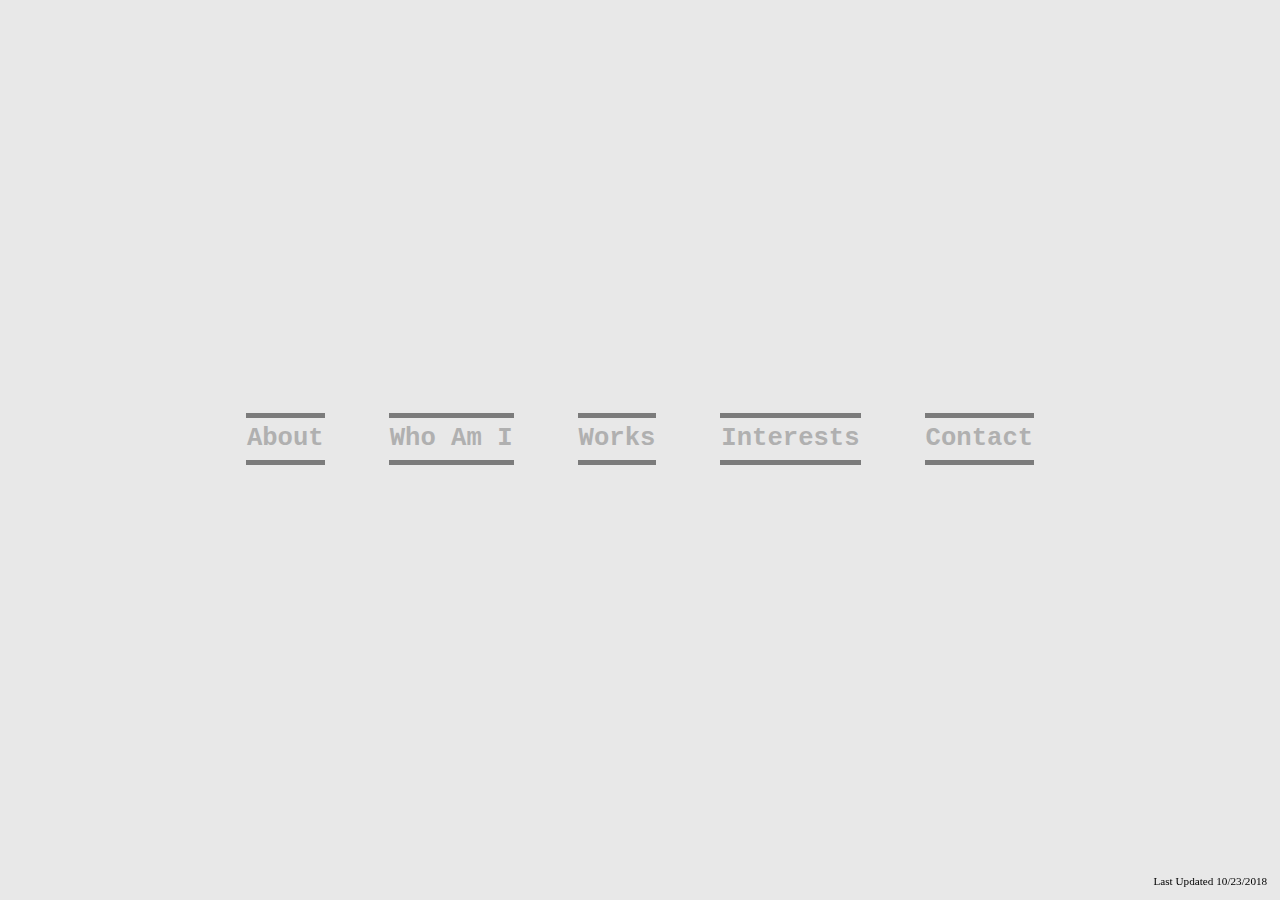
<file: index.html>
<!DOCTYPE html>
<html lang="en" dir="ltr">
  <head>
    <meta charset="utf-8">
    <title>Home</title>
    <link rel="icon" href="images/testLogo.jpg">
    <link rel="stylesheet" href="css/main.css">
  </head>
  <body id="homeBody">

      <div class="main">

            <table>
              <tr>
                <td>
                  <a href="about.html">About</a>
                </td>

                <td>
                  <a href="myStory.html">Who Am I</a>
                </td>

                <td>
                  <a href="works.html">Works</a>
                </td>

                <td>
                  <a href="interests.html">Interests</a>
                </td>

                <td>
                  <a href="contact.html">Contact</a>
                </td>
              </tr>
            </table>

          <p id="homeUpdate">Last Updated 10/23/2018</p>
      </div>
  </body>
</html>
</file>
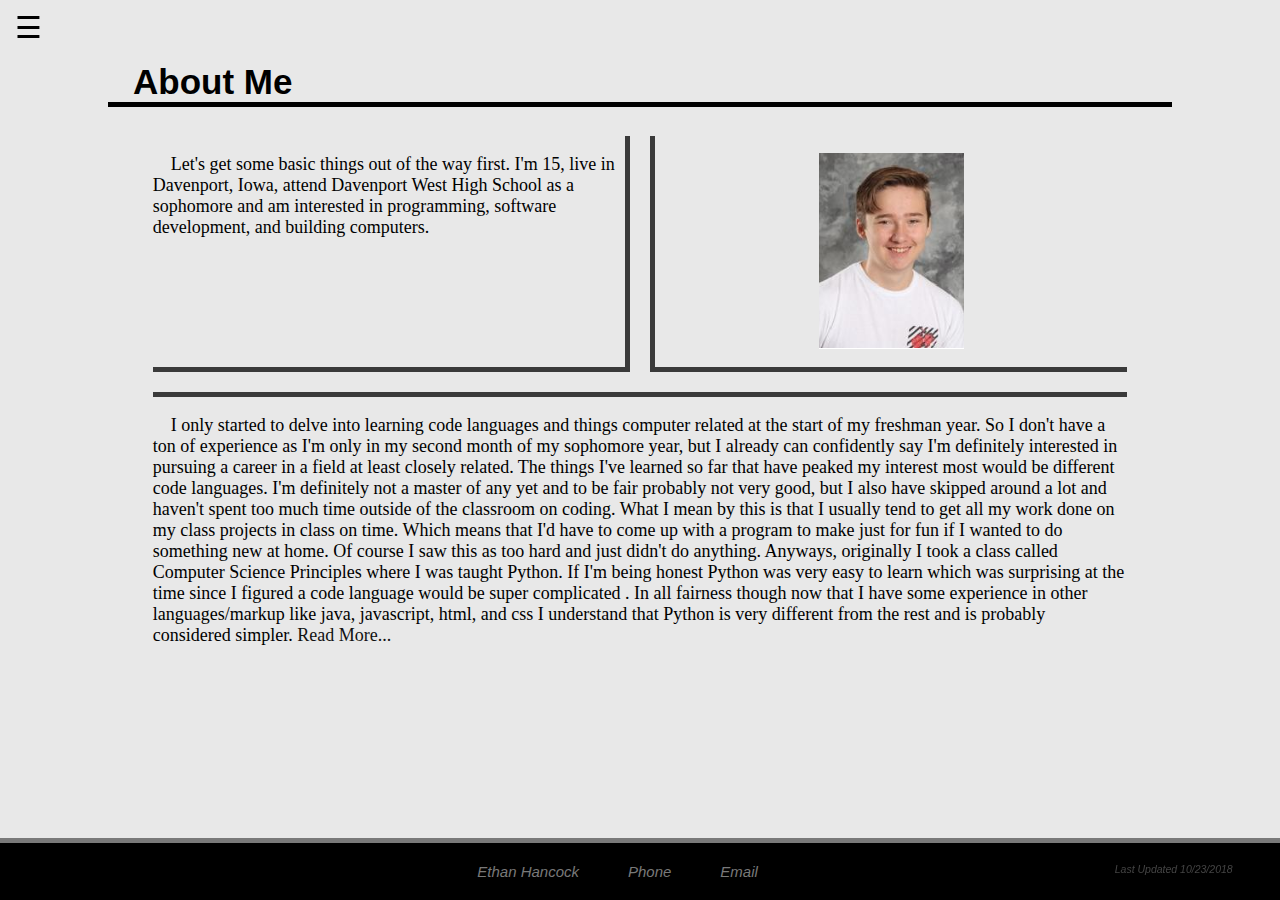
<file: about.html>
<!DOCTYPE html>
<html lang="en" dir="ltr">
  <head>
    <meta charset="utf-8">
    <title>About Me</title>
    <link rel="stylesheet" href="css/main.css">
    <link rel="stylesheet" href="https://use.fontawesome.com/releases/v5.4.1/css/all.css" integrity="sha384-5sAR7xN1Nv6T6+dT2mhtzEpVJvfS3NScPQTrOxhwjIuvcA67KV2R5Jz6kr4abQsz" crossorigin="anonymous">
  </head>
  <body>

    <div id="mySidenav" class="sidenav">
      <a href="javascript:void(0)" class="closebtn" onclick="closeNav()" id="tags7">&times;</a>
      <i class="fas fa-home fa-2x color"></i><a href="index.html" id="tags">Home</a><br>
      <i class="fas fa-info fa-2x color"></i><a href="about.html" id="tags2">About</a><br>
      <i class="far fa-question-circle fa-2x color"></i><a href="myStory.html" id="tags3">Who Am I</a><br>
      <i class="fas fa-folder-open fa-2x color"></i><a href="works.html" id="tags4">Works</a><br>
      <i class="fas fa-exclamation fa-2x color"></i><a href="interests.html" id="tags5">Interests</a><br>
      <i class="fas fa-edit fa-2x color"></i><a href="contact.html" id="tags6">Contact</a><br>
    </div>

      <span id="icon" onclick="openNav()">&#9776;</span>

      <div class="main">
        <h2 class="pageHeading">About Me</h2>
            <div class="grid-container">

              <div class="item1">
                <p>
                &nbsp;&nbsp;&nbsp;&nbsp;Let's get some basic things out of the way first. I'm 15, live in Davenport, Iowa, attend Davenport West
                High School as a sophomore and am interested in programming, software development, and building computers.
                </p>
              </div>

              <div class="item2" id="aboutPageIMG">
                <img src="images/picOfMe.PNG" alt="Image of me">
              </div>

              <div class="item3">
                <p>
                  &nbsp;&nbsp;&nbsp;&nbsp;I only started to delve into learning code languages and things computer related at the start of my
                  freshman year. So I don't have a ton of experience as I'm only in my second month of my sophomore year, but I already can confidently
                  say I'm definitely interested in pursuing
                  a career in a field at least closely related. The things I've learned so far that have peaked my interest most would be different code
                  languages. I'm definitely not a master of any yet and to be fair probably not very good, but I also have skipped around a lot and
                  haven't spent too much time outside of the classroom on
                  coding. What I mean by this is that I usually tend to get all my work done on my class projects in class on time. Which means that I'd
                  have to come up with a program to make just for fun if I wanted to do something new at home. Of course I saw this as too hard and just
                  didn't do anything. Anyways, originally I took a class called Computer Science Principles where I was taught Python. If I'm
                  being honest Python was very easy to learn which was surprising at the time since I figured a code language would be super complicated
                  . In all fairness though now that I have some experience in other languages/markup like java, javascript, html, and css I understand that
                  Python is very different from the rest and is probably considered simpler.<a href="myStory.html" id="readTag"> Read More...</a>
                </p>
              </div>

            </div>
      </div>

    <footer>
      <address>
        <a href="https://github.com/ETRulz">Ethan Hancock</a>
        <a href="+tel:+1563.340.8773">Phone</a>
        <a href="mailto:eh155782@students.davenport.k12.ia.us" id="emailTag">Email</a>
        <a href="interests.html" id="lastUpdate">Last Updated 10/23/2018</a>
      </address>
    </footer>



    <!--Scripts-->
    <!-- Set the width of the side navigation to 250px -->
    <script>
      function openNav() {
          document.getElementById("mySidenav").style.width = "250px";
          document.getElementById("tags").style.opacity = "1";
          document.getElementById("tags2").style.opacity = "1";
          document.getElementById("tags3").style.opacity = "1";
          document.getElementById("tags4").style.opacity = "1";
          document.getElementById("tags5").style.opacity = "1";
          document.getElementById("tags6").style.opacity = "1";
          document.getElementById("tags7").style.opacity = "1";
      }
    /** Set the width of the side navigation to 0 */
      function closeNav() {
          document.getElementById("mySidenav").style.width = "0";
          document.getElementById("tags").style.opacity = "0";
          document.getElementById("tags2").style.opacity = "0";
          document.getElementById("tags3").style.opacity = "0";
          document.getElementById("tags4").style.opacity = "0";
          document.getElementById("tags5").style.opacity = "0";
          document.getElementById("tags6").style.opacity = "0";
          document.getElementById("tags7").style.opacity = "0";
      }
    </script>

  </body>
</html>
</file>
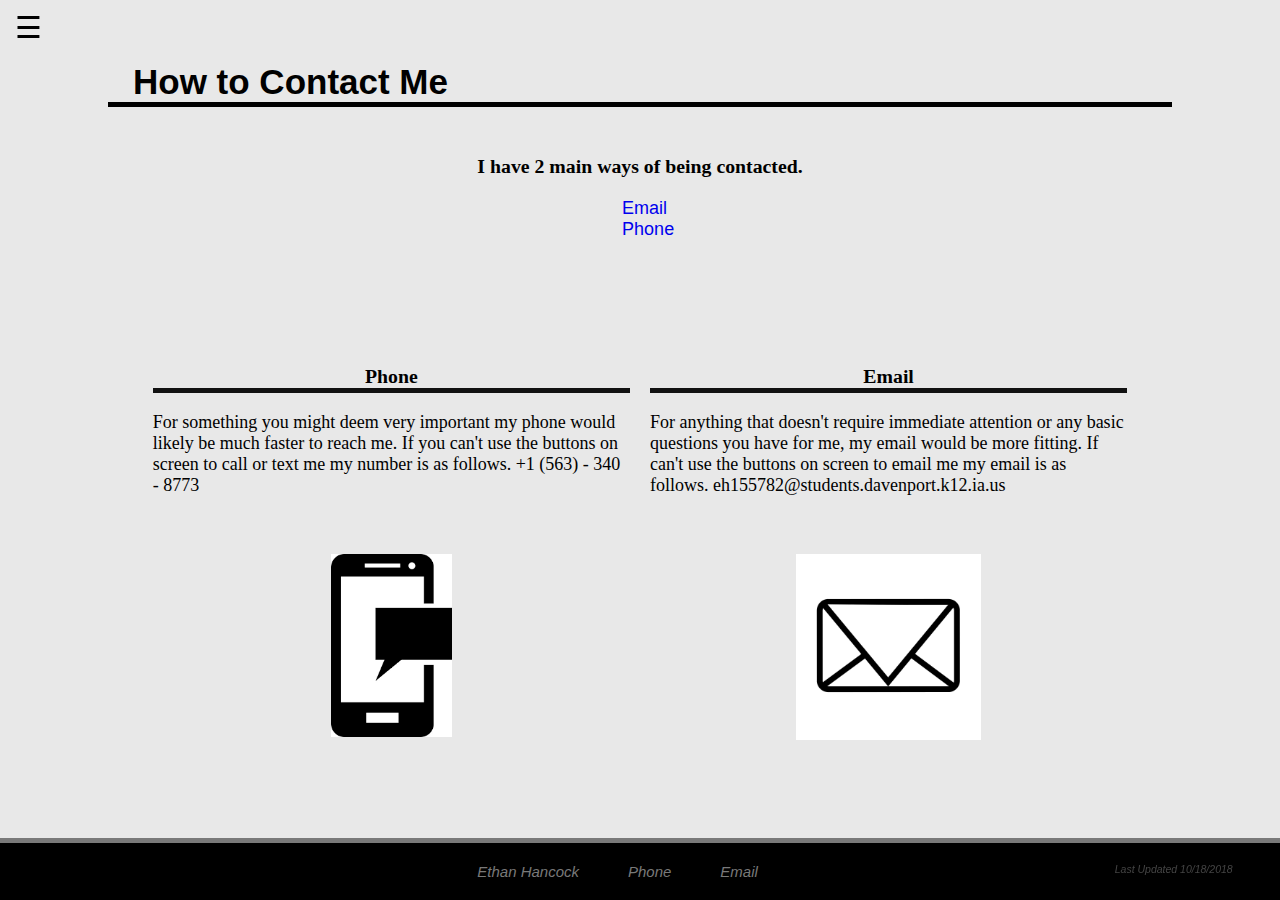
<file: contact.html>
<!DOCTYPE html>
<html lang="en" dir="ltr">
  <head>
    <meta charset="utf-8">
    <title>Contact Info</title>
    <link rel="stylesheet" href="css/main.css">
    <link rel="stylesheet" href="https://use.fontawesome.com/releases/v5.4.1/css/all.css" integrity="sha384-5sAR7xN1Nv6T6+dT2mhtzEpVJvfS3NScPQTrOxhwjIuvcA67KV2R5Jz6kr4abQsz" crossorigin="anonymous">
  </head>
  <body>

    <div id="mySidenav" class="sidenav">
      <a href="javascript:void(0)" class="closebtn" onclick="closeNav()">&times;</a>
      <i class="fas fa-home fa-2x color"></i><a href="index.html" id="tags">Home</a><br>
      <i class="fas fa-info fa-2x color"></i><a href="about.html" id="tags2">About</a><br>
      <i class="far fa-question-circle fa-2x color"></i><a href="myStory.html" id="tags3">Who Am I</a><br>
      <i class="fas fa-folder-open fa-2x color"></i><a href="works.html" id="tags4">Works</a><br>
      <i class="fas fa-exclamation fa-2x color"></i><a href="interests.html" id="tags5">Interests</a><br>
      <i class="fas fa-edit fa-2x color"></i><a href="contact.html" id="tags6">Contact</a><br>
    </div>

      <span id="icon" onclick="openNav()">&#9776;</span>

      <div class="main">
        <h2 class="pageHeading">How to Contact Me</h2>

            <div class="contGrid-container">

              <div class="contItem1">
                <p class="listTitle">
                  I have 2 main ways of being contacted.
                </p>
                <ul class="contList">
                  <li><a href="mailto:eh155782@students.davenport.k12.ia.us"class="contTag">Email</a></li>
                  <li><a href="+tel:+1563.340.8773" class="contTag">Phone</a></li>
                </ul>
              </div>

              <div class="contItem2">
                <p class="contTitle">
                  Phone
                </p>
                <p>
                  For something you might deem very important my phone would likely be much faster to reach me. If you can't use the buttons on screen
                  to call or text me my number is as follows. +1 (563) - 340 - 8773
                </p>
              </div>

              <div class="contItem3">
                <p class="contTitle">
                  Email
                </p>
                <p>
                  For anything that doesn't require immediate attention or any basic questions you have for me, my email would be more fitting. If
                  can't use the buttons on screen to email me my email is as follows. eh155782@students.davenport.k12.ia.us
                </p>
              </div>

              <div class="contItem4">
                <img src="images/phone.png" alt="clipart of a phone">
              </div>

              <div class="contItem5">
                <img src="images/email.jpg" alt="clipart of mail">
              </div>

            </div>

      </div>

    <footer>
      <address>
        <a href="https://github.com/ETRulz">Ethan Hancock</a>
        <a href="+tel:+1563.340.8773">Phone</a>
        <a href="mailto:eh155782@students.davenport.k12.ia.us">Email</a>
        <a href="interests.html" id="lastUpdate">Last Updated 10/18/2018</a>
      </address>
    </footer>



    <!--Scripts-->
    <!-- Set the width of the side navigation to 250px -->
    <script>
      function openNav() {
          document.getElementById("mySidenav").style.width = "250px";
          document.getElementById("tags").style.opacity = "1";
          document.getElementById("tags2").style.opacity = "1";
          document.getElementById("tags3").style.opacity = "1";
          document.getElementById("tags4").style.opacity = "1";
          document.getElementById("tags5").style.opacity = "1";
          document.getElementById("tags6").style.opacity = "1";
      }
    /** Set the width of the side navigation to 0 */
      function closeNav() {
          document.getElementById("mySidenav").style.width = "0";
          document.getElementById("tags").style.opacity = "0";
          document.getElementById("tags2").style.opacity = "0";
          document.getElementById("tags3").style.opacity = "0";
          document.getElementById("tags4").style.opacity = "0";
          document.getElementById("tags5").style.opacity = "0";
          document.getElementById("tags6").style.opacity = "0";
      }
    </script>

  </body>
</html>
</file>
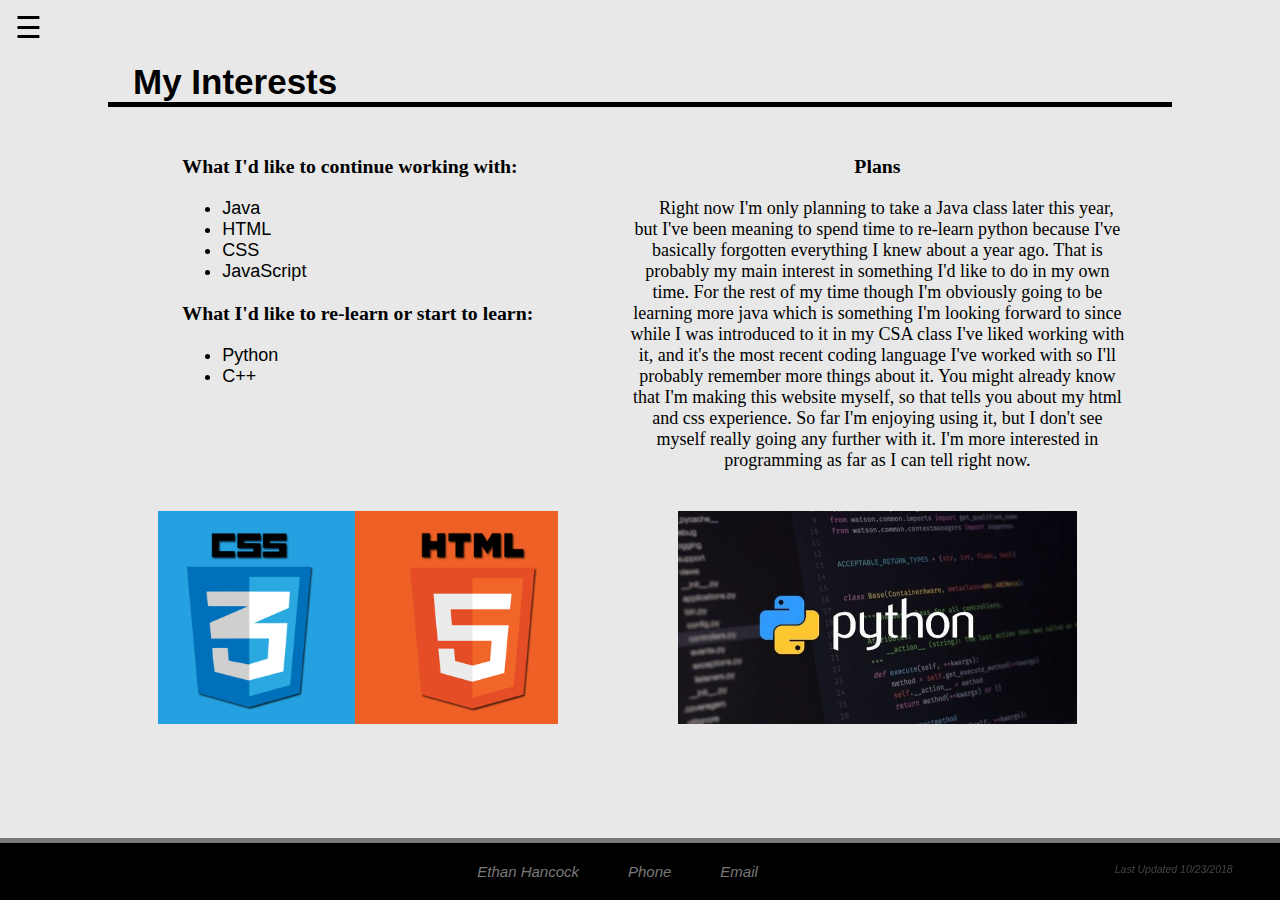
<file: interests.html>
<!DOCTYPE html>
<html lang="en" dir="ltr">
  <head>
    <meta charset="utf-8">
    <title>Personal Interests</title>
    <link rel="stylesheet" href="css/main.css">
    <link rel="stylesheet" href="https://use.fontawesome.com/releases/v5.4.1/css/all.css" integrity="sha384-5sAR7xN1Nv6T6+dT2mhtzEpVJvfS3NScPQTrOxhwjIuvcA67KV2R5Jz6kr4abQsz" crossorigin="anonymous">
  </head>
  <body>

      <div id="mySidenav" class="sidenav">
        <a href="javascript:void(0)" class="closebtn" onclick="closeNav()" id="tags7">&times;</a>
        <i class="fas fa-home fa-2x color"></i><a href="index.html" id="tags">Home</a><br>
        <i class="fas fa-info fa-2x color"></i><a href="about.html" id="tags2">About</a><br>
        <i class="far fa-question-circle fa-2x color"></i><a href="myStory.html" id="tags3">Who Am I</a><br>
        <i class="fas fa-folder-open fa-2x color"></i><a href="works.html" id="tags4">Works</a><br>
        <i class="fas fa-exclamation fa-2x color"></i><a href="interests.html" id="tags5">Interests</a><br>
        <i class="fas fa-edit fa-2x color"></i><a href="contact.html" id="tags6">Contact</a><br>
      </div>

      <span id="icon" onclick="openNav()">&#9776;</span>

      <div class="main">
        <h2 class="pageHeading">My Interests</h2>

            <div class="intGrid-container">

              <div class="intItem1">
                <p class="listTitle">
                  What I'd like to continue working with:
                </p>
                <ul>
                  <li>Java</li>
                  <li>HTML</li>
                  <li>CSS</li>
                  <li>JavaScript</li>
                </ul>
                <p class="listTitle">
                  What I'd like to re-learn or start to learn:
                </p>
                <ul>
                  <li>Python</li>
                  <li>C++</li>
                </ul>
              </div>

              <div class="intItem2">
                <p class="itemTitle">
                  Plans
                </p>
                <p id="intPTag">
                  &nbsp;&nbsp;&nbsp;&nbsp;Right now I'm only planning to take a Java class later this year, but I've been meaning to spend time to re-learn python because
                  I've basically forgotten everything I knew about a year ago. That is probably my main interest in something I'd like to do
                  in my own time. For the rest of my time though I'm obviously going to be learning more java which is something I'm looking forward
                  to since while I was introduced to it in my CSA class I've liked working with it, and it's the most recent coding language I've
                  worked with so I'll probably remember more things about it. You might already know that I'm making this website myself, so that
                  tells you about my html and css experience. So far I'm enjoying using it, but I don't see myself really going any further with it.
                  I'm more interested in programming as far as I can tell right now.
                </p>
              </div>

              <div class="intItem3">
                <img src="images/html5css3.png" alt="Image of html5 and css3">
              </div>

              <div class="intItem4">
                <img src="images/pythonIMG.webp" alt="Picture of python code that says python overlayed on top">
              </div>

            </div>
      </div>

    <footer>
      <address>
        <a href="https://github.com/ETRulz">Ethan Hancock</a>
        <a href="+tel:+1563.340.8773">Phone</a>
        <a href="mailto:eh155782@students.davenport.k12.ia.us" id="emailTag">Email</a>
        <a href="interests.html" id="lastUpdate">Last Updated 10/23/2018</a>
      </address>
    </footer>



    <!--Scripts-->
    <!-- Set the width of the side navigation to 250px -->
    <script>
      function openNav() {
          document.getElementById("mySidenav").style.width = "250px";
          document.getElementById("tags").style.opacity = "1";
          document.getElementById("tags2").style.opacity = "1";
          document.getElementById("tags3").style.opacity = "1";
          document.getElementById("tags4").style.opacity = "1";
          document.getElementById("tags5").style.opacity = "1";
          document.getElementById("tags6").style.opacity = "1";
          document.getElementById("tags7").style.opacity = "1";
      }
    /** Set the width of the side navigation to 0 */
      function closeNav() {
          document.getElementById("mySidenav").style.width = "0";
          document.getElementById("tags").style.opacity = "0";
          document.getElementById("tags2").style.opacity = "0";
          document.getElementById("tags3").style.opacity = "0";
          document.getElementById("tags4").style.opacity = "0";
          document.getElementById("tags5").style.opacity = "0";
          document.getElementById("tags6").style.opacity = "0";
          document.getElementById("tags7").style.opacity = "0";
      }
    </script>

  </body>
</html>
</file>
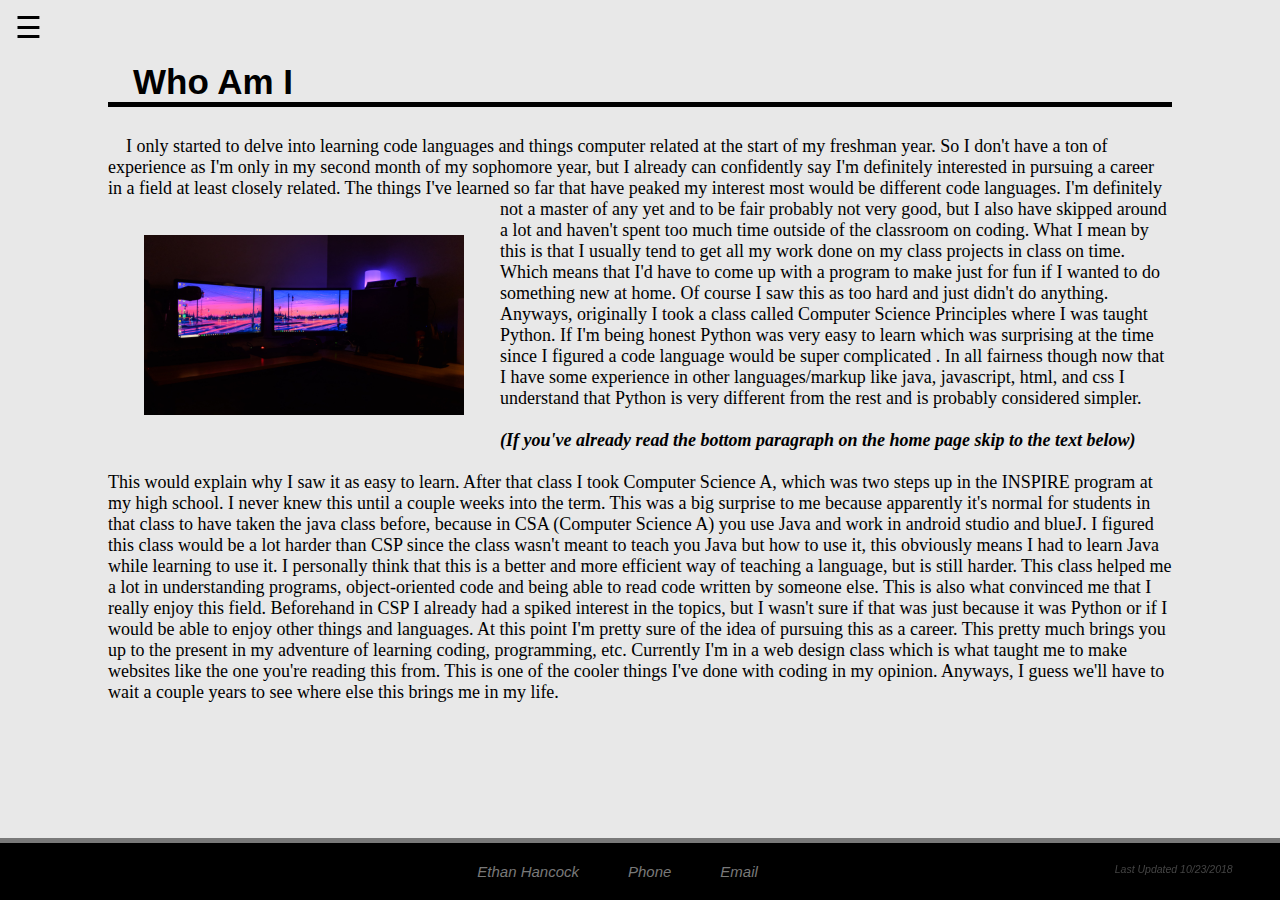
<file: myStory.html>
<!DOCTYPE html>
<html lang="en" dir="ltr">
  <head>
    <meta charset="utf-8">
    <title>My Story</title>
    <link rel="stylesheet" href="css/main.css">
    <link rel="stylesheet" href="https://use.fontawesome.com/releases/v5.4.1/css/all.css" integrity="sha384-5sAR7xN1Nv6T6+dT2mhtzEpVJvfS3NScPQTrOxhwjIuvcA67KV2R5Jz6kr4abQsz" crossorigin="anonymous">
  </head>
  <body>

    <div id="mySidenav" class="sidenav">
      <a href="javascript:void(0)" class="closebtn" onclick="closeNav()">&times;</a>
      <i class="fas fa-home fa-2x color"></i><a href="index.html" id="tags">Home</a><br>
      <i class="fas fa-info fa-2x color"></i><a href="about.html" id="tags2">About</a><br>
      <i class="far fa-question-circle fa-2x color"></i><a href="myStory.html" id="tags3">Who Am I</a><br>
      <i class="fas fa-folder-open fa-2x color"></i><a href="works.html" id="tags4">Works</a><br>
      <i class="fas fa-exclamation fa-2x color"></i><a href="interests.html" id="tags5">Interests</a><br>
      <i class="fas fa-edit fa-2x color"></i><a href="contact.html" id="tags6">Contact</a><br>
    </div>

      <span id="icon" onclick="openNav()">&#9776;</span>

      <div class="main">
        <h2 class="pageHeading">Who Am I</h2>

            <p id="story">
              &nbsp;&nbsp;&nbsp;&nbsp;I only started to delve into learning code languages and things computer related at the start of my
              freshman year. So I don't have a ton of experience as I'm only in my second month of my sophomore year, but I already can confidently
              say I'm definitely interested in pursuing
              a career in a field at least closely related. The things I've learned so far that have peaked my interest most would be different code
              languages. I'm definitely not a master of any yet and to be fair probably not very good, but I also have <img id="storyImg" src="images/setup.jpg" alt="Image of my desk/computer setup"> skipped around a lot and
              haven't spent too much time outside of the classroom on
              coding. What I mean by this is that I usually tend to get all my work done on my class projects in class on time. Which means that I'd
              have to come up with a program to make just for fun if I wanted to do something new at home. Of course I saw this as too hard and just
              didn't do anything. Anyways, originally I took a class called Computer Science Principles where I was taught Python. If I'm
              being honest Python was very easy to learn which was surprising at the time since I figured a code language would be super complicated
              . In all fairness though now that I have some experience in other languages/markup like java, javascript, html, and css I understand that
              Python is very different from the rest and is probably considered simpler.<br><br>
              <strong><i>(If you've already read the bottom paragraph on the home page skip to the text below)</i></strong>
              <br><br>
              This would explain why I saw it as easy to learn. After that class I took Computer Science A, which was two steps up in the INSPIRE
              program at my high school. I never knew this until a couple weeks into the term. This was a big surprise to me because apparently
              it's normal for students in that class to have taken the java class before, because in CSA (Computer Science A) you use Java and work in
              android studio and blueJ. I figured this class would be a lot harder than CSP since the class wasn't meant to teach you Java but
              how to use it, this obviously means I had to learn Java while learning to use it. I personally think that this is a better
              and more efficient way of teaching a language, but is still harder. This class helped me a lot in understanding programs, object-oriented code and being able
              to read code written by someone else. This is also what convinced me that I really enjoy this field. Beforehand in CSP I already
              had a spiked interest in the topics, but I wasn't sure if that was just because it was Python or if I would be able to enjoy other
              things and languages. At this point I'm pretty sure of the idea of pursuing this as a career. This pretty much brings you up to the
              present in my adventure of learning coding, programming, etc. Currently I'm in a web design class which is what taught me to make
              websites like the one you're reading this from. This is one of the cooler things I've done with coding in my opinion. Anyways, I guess
              we'll have to wait a couple years to see where else this brings me in my life.
            </p>

      </div>

    <footer>
      <address>
        <a href="https://github.com/ETRulz">Ethan Hancock</a>
        <a href="+tel:+1563.340.8773">Phone</a>
        <a href="mailto:eh155782@students.davenport.k12.ia.us" id="emailTag">Email</a>
        <a href="interests.html" id="lastUpdate">Last Updated 10/23/2018</a>
      </address>
    </footer>



    <!--Scripts-->
    <!-- Set the width of the side navigation to 250px -->
    <script>
      function openNav() {
          document.getElementById("mySidenav").style.width = "250px";
          document.getElementById("tags").style.opacity = "1";
          document.getElementById("tags2").style.opacity = "1";
          document.getElementById("tags3").style.opacity = "1";
          document.getElementById("tags4").style.opacity = "1";
          document.getElementById("tags5").style.opacity = "1";
          document.getElementById("tags6").style.opacity = "1";
      }
    /** Set the width of the side navigation to 0 */
      function closeNav() {
          document.getElementById("mySidenav").style.width = "0";
          document.getElementById("tags").style.opacity = "0";
          document.getElementById("tags2").style.opacity = "0";
          document.getElementById("tags3").style.opacity = "0";
          document.getElementById("tags4").style.opacity = "0";
          document.getElementById("tags5").style.opacity = "0";
          document.getElementById("tags6").style.opacity = "0";
      }
    </script>

  </body>
</html>
</file>
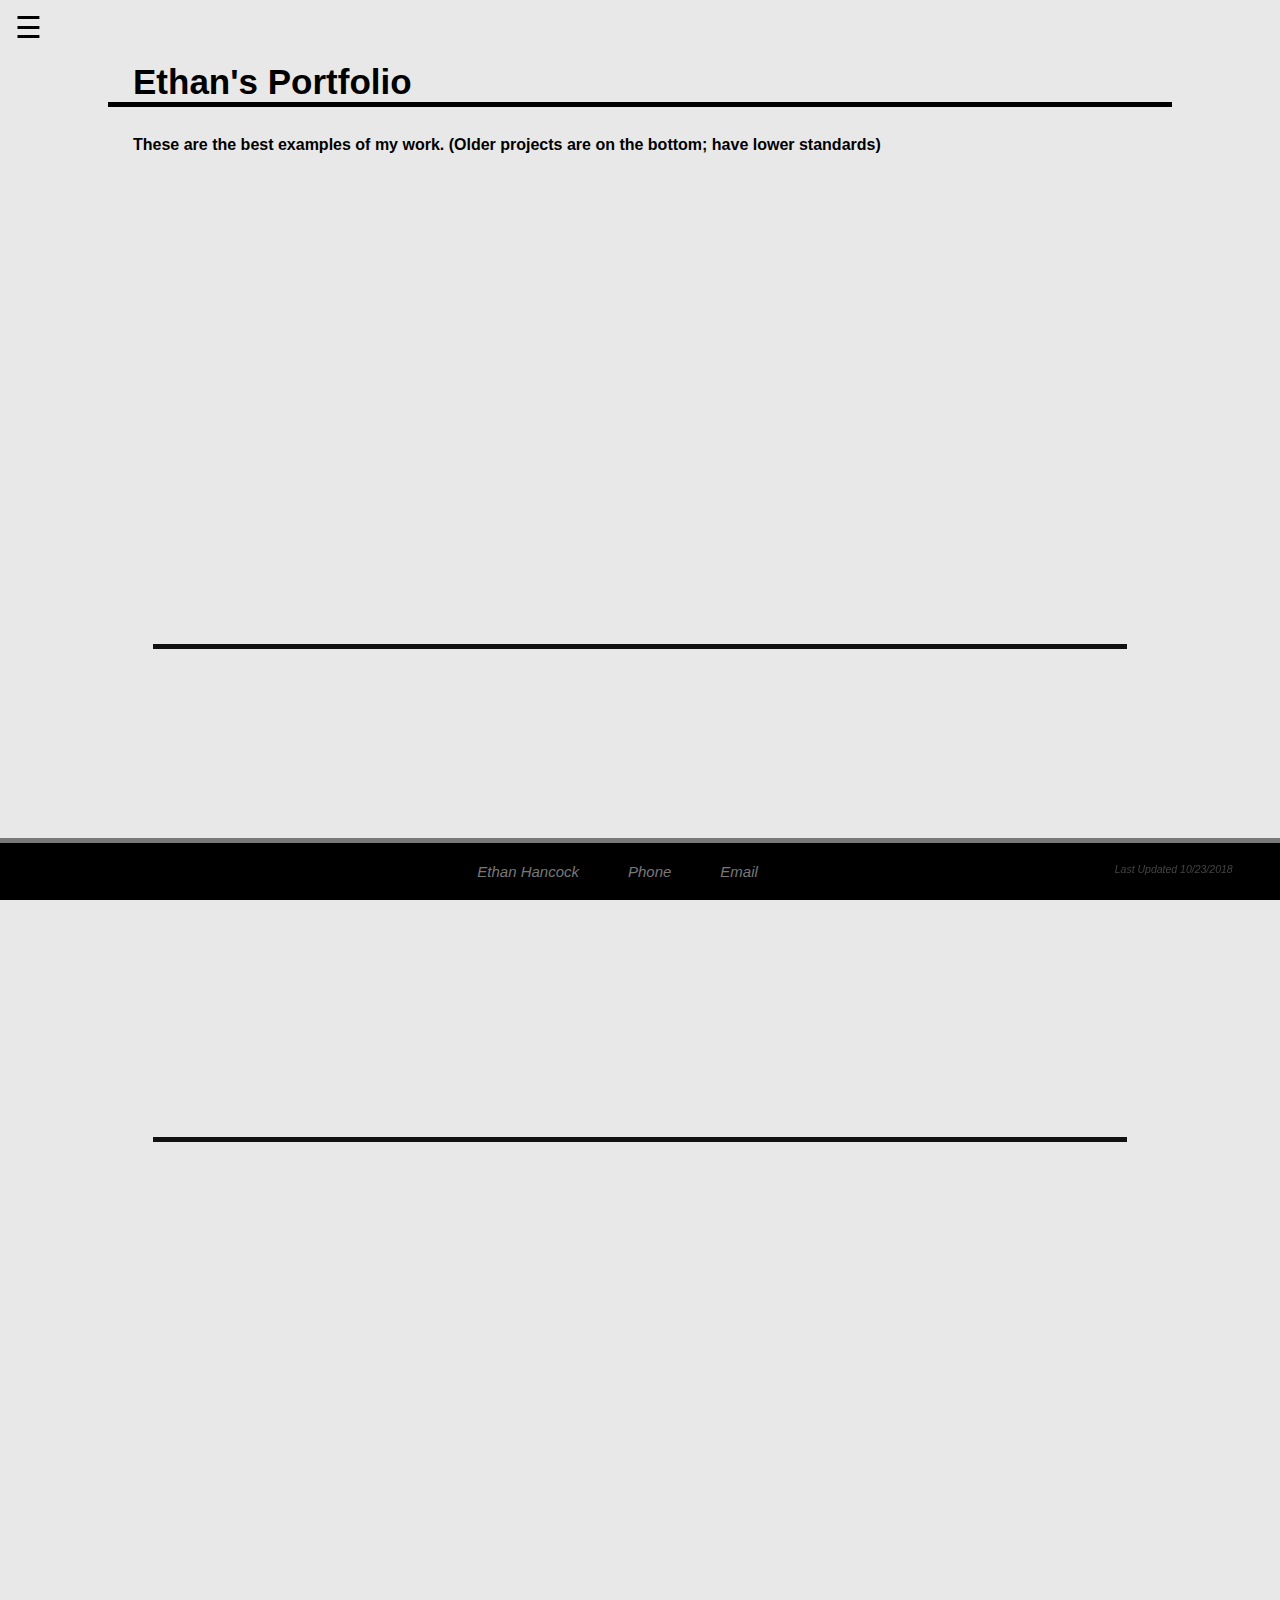
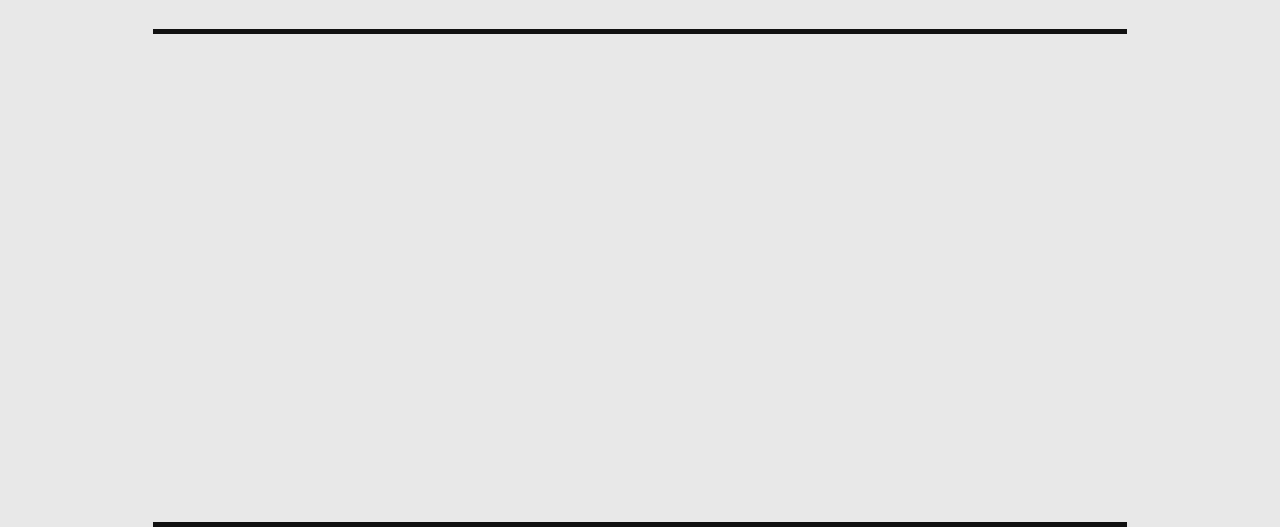
<file: works.html>
<!DOCTYPE html>
<html lang="en" dir="ltr">
  <head>
    <meta charset="utf-8">
    <title>Works</title>
    <link rel="stylesheet" href="css/main.css">
    <link rel="stylesheet" href="https://use.fontawesome.com/releases/v5.4.1/css/all.css" integrity="sha384-5sAR7xN1Nv6T6+dT2mhtzEpVJvfS3NScPQTrOxhwjIuvcA67KV2R5Jz6kr4abQsz" crossorigin="anonymous">
  </head>
  <body>

    <div id="mySidenav" class="sidenav">
      <a href="javascript:void(0)" class="closebtn" onclick="closeNav()">&times;</a>
      <i class="fas fa-home fa-2x color"></i><a href="index.html" id="tags">Home</a><br>
      <i class="fas fa-info fa-2x color"></i><a href="about.html" id="tags2">About</a><br>
      <i class="far fa-question-circle fa-2x color"></i><a href="myStory.html" id="tags3">Who Am I</a><br>
      <i class="fas fa-folder-open fa-2x color"></i><a href="works.html" id="tags4">Works</a><br>
      <i class="fas fa-exclamation fa-2x color"></i><a href="interests.html" id="tags5">Interests</a><br>
      <i class="fas fa-edit fa-2x color"></i><a href="contact.html" id="tags6">Contact</a><br>
    </div>


      <span id="icon" onclick="openNav()">&#9776;</span>

      <div class="main">
        <h2 class="pageHeading">Ethan's Portfolio</h2>

            <h4 id="portHead">
              These are the best examples of my work. (Older projects are on the bottom; have lower standards)
            </h4>

            <div class="worksGrid-container">

              <div class="worksItem1">
                <embed src="https://etrulz.github.io/clubWebsite/clubIndex.html">
              </div>

              <div class="worksItem2">
                <embed src="https://etrulz.github.io/JeddsTreeCare-master/jtc_index.html">
              </div>

              <div class="worksItem3">
                <embed src="https://etrulz.github.io/Car-Page/Car-Page.html">
              </div>

              <div class="worksItem4">
                <embed src="https://etrulz.github.io/Recipe-Page/recipes.html">
              </div>

            </div>
      </div>

    <footer>
      <address>
        <a href="https://github.com/ETRulz">Ethan Hancock</a>
        <a href="+tel:+1563.340.8773">Phone</a>
        <a href="mailto:eh155782@students.davenport.k12.ia.us" id="emailTag">Email</a>
        <a href="interests.html" id="lastUpdate">Last Updated 10/23/2018</a>
      </address>
    </footer>



    <!--Scripts-->
    <!-- Set the width of the side navigation to 250px -->
    <script>
      function openNav() {
          document.getElementById("mySidenav").style.width = "250px";
          document.getElementById("tags").style.opacity = "1";
          document.getElementById("tags2").style.opacity = "1";
          document.getElementById("tags3").style.opacity = "1";
          document.getElementById("tags4").style.opacity = "1";
          document.getElementById("tags5").style.opacity = "1";
          document.getElementById("tags6").style.opacity = "1";
      }
    /** Set the width of the side navigation to 0 */
      function closeNav() {
          document.getElementById("mySidenav").style.width = "0";
          document.getElementById("tags").style.opacity = "0";
          document.getElementById("tags2").style.opacity = "0";
          document.getElementById("tags3").style.opacity = "0";
          document.getElementById("tags4").style.opacity = "0";
          document.getElementById("tags5").style.opacity = "0";
          document.getElementById("tags6").style.opacity = "0";
      }
    </script>

  </body>
</html>
</file>
<file: css/main.css>
/**
Body CSS
*/

body {
  background-color: #e8e8e8;
  font-family: "Lato", sans-serif;
}

#homeBody {
  background-color: #e8e8e8;
  font-family: "Lato", sans-serif;
}

p {
  font-family: verdana;
}

.pageHeading {
  padding-top: 32.5px;
  padding-left: 25px;
  font-size: 35px;
  font-family: helvetica;
  border-bottom: 5px solid black;
}


.main {
  display: block;
  margin-left: 100px;
  margin-right: 100px;
}

footer {
  background-color: black;
  padding: 20px;
  font-size: 15px;
  text-align: center;
  position: fixed;
  left: 0px;
  right: 0px;
  bottom: 0px;
  z-index: 2;
  border-top: 5px solid #797979;
  width: auto;
}

footer a {
  text-decoration: none;
  color: black;
  color: #797979;
  padding-right: 3.5vw;
}

footer a:hover {
  color: #f1f1f1;
}

#portHead {
  padding-left: 25px;
}

.listTitle {
  font-size: 1.1em;
  font-weight: bold;
}

.contTitle {
  font-size: 1.1em;
  font-weight: bold;
  text-align: center;
  border-bottom: 5px solid #111;
}

#intPTag {
  text-align: center;
}

#story {
  font-family: verdana;
  font-size: 18px;
}

#homeUpdate {
  font-size: 0.7em;
  position: fixed;
  right: 1vw;
  bottom: .25vh;
}

#lastUpdate {
  font-size: .7em;
  position: fixed;
  right: .2vw;
  color: #444;
  cursor: auto;
}

.itemTitle {
  font-size: 1.1em;
  font-weight: bold;
  text-align: center;
}

#storyImg {
  float: left;
  width: 25vw;
  height: auto;
  padding: 2em;
}

/**
Table CSS
*/

table {
  display: flex;
  justify-content: center;
  padding-top: 45vh;
  border-spacing: 5vw 0vw;
}

tr > td {
  border-top: 5px solid #111;
  border-bottom: 5px solid #111;
  opacity: 0.5;
  text-align: center;
  padding-top: .5vw;
  padding-bottom: .5vw;
}

tr > td:hover {
  opacity: 1;
}

tr > td > a {
  text-decoration: none;
  color: #797979;
  font-size: 2vw;
  font-family: courier;
  font-weight: bolder;
}

tr > td > a:hover {
  font-weight: bold;
  font-size: 2.2vw;
}



/**
Navbar css
*/

.sidenav {
    height: 100%;
    width: 0;
    position: fixed;
    z-index: 1;
    top: 0;
    left: 0;
    background-color: #111;
    overflow-x: hidden;
    transition: 0.5s;
    padding-top: 6vh;
}

.sidenav a {
    padding: 4px 8px 8px 0px;
    text-decoration: none;
    font-size: 25px;
    color: #818181;
    opacity: 0;
    display: inline-block;
    transition: 0.3s;
    position: fixed;
    left: 5vw;
}

.sidenav a:hover {
    color: #f1f1f1;
}

.sidenav a:active {
  text-decoration: underline;
}

.sidenav .closebtn {
    position: absolute;
    top: 0;
    right: 0;
    font-size: 36px;
    margin-left: 5vw;
    opacity: 1;
}

@media screen and (max-height: 450px) {
  .sidenav {padding-top: 15px;}
  .sidenav a {font-size: 18px;}
}

span {
  font-size: 30px;
  cursor: pointer;
  padding-left: 0px;
}

.color {
  color: #e8e8e8;
  padding-left: 1vw;
  padding-right: 2vw;
  margin-bottom: 3.5vh;
}

#icon {
  position: fixed;
  left: 15px;
  top: 10px;
}

/**
image CSS
*/

#aboutPageIMG {
  display: flex;
  justify-content: center;
  align-items: center;
}


/**
About Page Grid css
*/

.grid-container {
  display: grid;
  margin-left: 3.5vw;
  margin-right: 3.5vw;
  grid-template-columns: repeat(2, minmax(100px, 50%));
  grid-template-rows: repeat(2, minmax(100px, 50%));
  grid-gap: 20px;
}

.grid-container > div {
  font-size: 18px;
}

.item1 {
  grid-area: 1/1/1/2;
  border-right: 5px solid rgba(0,0,0,0.75);
  border-bottom: 5px solid rgba(0,0,0,0.75);
}

.item2 {
  grid-area: 1/2/2/2;
  border-left: 5px solid rgba(0,0,0,0.75);
  border-bottom: 5px solid rgba(0,0,0,0.75);
}

.item3 {
  grid-area: 2/1/2/3;
  border-top: 5px solid rgba(0,0,0,0.75);
}

#readTag {
  color: #111;
  text-decoration: none;
}

#readTag:hover {
  color: blue;
  font-style: italic;
}

#readTag:visited {
  color: blue;
}

/**
Works Page CSS
*/

embed {
  width: 100%;
  height: 100%;
}

.worksGrid-container {
  display: grid;
  height: 1920px;
  margin-left: 3.5vw;
  margin-right: 3.5vw;
  grid-template-columns: repeat(2, minmax(100px, 50%));
  grid-template-rows: repeat(4, minmax(100px, 50%));
  grid-gap: 50px;
}

.worksGrid-container > div {
  height: 100%;
  font-size: 18px;
  padding-bottom: 3vh;
  border-bottom: 5px solid #111
}

.worksItem1 {
  grid-area: 1/1/1/3;
}

.worksItem2 {
  grid-area: 2/1/2/3;
}

.worksItem3 {
  grid-area: 3/1/3/3;
}

.worksItem4 {
  grid-area: 4/1/4/3;
  margin-bottom: 10vh;
}

/**
Story Page CSS
*/

.aboutGrid-container {
  display: grid;
  margin-left: 3.5vw;
  margin-right: 3.5vw;
  grid-template-columns: repeat(2, minmax(100px, 50%));
  grid-template-rows: repeat(2, minmax(100px, 50%));
  grid-gap: 20px;
}

.aboutGrid-container > div {
  font-size: 18px;
}

.aboutItem1 {
  grid-area: 1/1/1/2;
}

.aboutItem2 {
  grid-area: 1/2/2/2;
}

.aboutItem3 {
  grid-area: 2/1/2/3;
}

/**
Interests Page CSS
*/

.intGrid-container {
  display: grid;
  margin-right: 3.5vw;
  grid-template-columns: repeat(2, minmax(100px, 50%));
  grid-template-rows: repeat(2, minmax(100px, 50%));
  grid-gap: 20px;
}

.intGrid-container > div {
  font-size: 18px;
}

.intItem1 {
  grid-area: 1/1/1/2;
  display: block;
  margin-left: auto;
  margin-right: auto;
}

.intItem2 {
  grid-area: 1/2/2/2;
  display: block;
  margin-left: auto;
  margin-right: auto;
}

.intItem3 {
  grid-area: 2/1/2/2;
}

.intItem3 > img {
  object-fit: cover;
  width: 80%;
  height: 60%;
  margin-bottom: 10vh;
  display: block;
  margin-left: auto;
  margin-right: auto;
}

.intItem4 {
  grid-area: 2/2/2/3;
}

.intItem4 > img {
  object-fit: cover;
  width: 80%;
  height: 60%;
  margin-bottom: 10vh;
  display: block;
  margin-left: auto;
  margin-right: auto;
}

/**
Contact Page CSS
*/

.contList {
  list-style-type: none;
  padding-left: 44.5%;
}

.contTag {
  text-decoration: none;
}

.contGrid-container {
  display: grid;
  margin-left: 3.5vw;
  margin-right: 3.5vw;
  grid-template-columns: repeat(2, minmax(100px, 50%));
  grid-template-rows: repeat(3, minmax(100px, 50%));
  grid-gap: 20px;
}

.contGrid-container > div {
  font-size: 18px;
}

.contItem1 {
  grid-area: 1/1/1/3;
  display: block;
  margin-left: auto;
  margin-right: auto;
}

.contItem2 {
  grid-area: 2/1/2/2;
}

.contItem3 {
  grid-area: 2/2/2/3;
}

.contItem4 {
  grid-area: 3/1/3/2;
}

.contItem4 > img {
  object-fit: cover;
  width: 9.5vw;
  height: auto;
  margin-bottom: 10vh;
  display: block;
  margin-left: auto;
  margin-right: auto;
}

.contItem5 {
  grid-area: 3/2/3/3;
}

.contItem5 > img {
  object-fit: cover;
  width: 14.5vw;
  height: auto;
  margin-bottom: 10vh;
  display: block;
  margin-left: auto;
  margin-right: auto;
}
</file>
